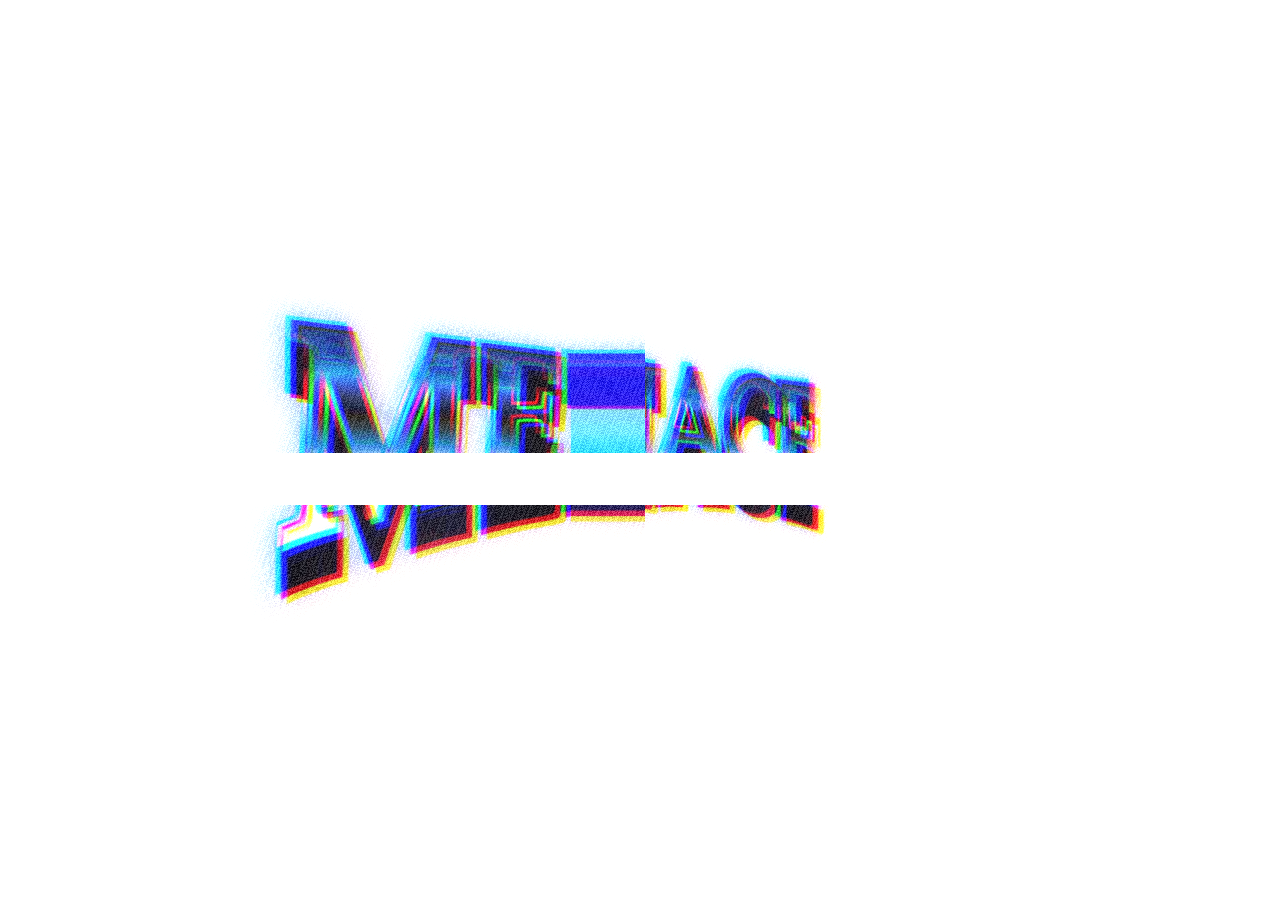
<file: ADV/boxLogo.html>
<!DOCTYYPE html>

<html>
	<head>
		<style type = "text/css">
			body {
				padding: 0;
				margin: 0;
			}
		</style>
	</head>

	<body>
		<script type = "text/javascript" src = "three.js"></script>
		<script type = "text/javascript" src = "OrbitControls.js"></script>

		<script type = "text/javascript" src = "DigitalGlitch.js"></script>
		<script type = "text/javascript" src = "CopyShader.js"></script>
		<script type = "text/javascript" src = "ShaderPass.js"></script>
		<script type = "text/javascript" src = "EffectComposer.js"></script>
		<script type = "text/javascript" src = "RenderPass.js"></script>
		<script type = "text/javascript" src = "GlitchPass.js"></script>

		<script type = "text/javascript" src = "boxCanvas.js"></script>
	</body>
</html>
</file>
